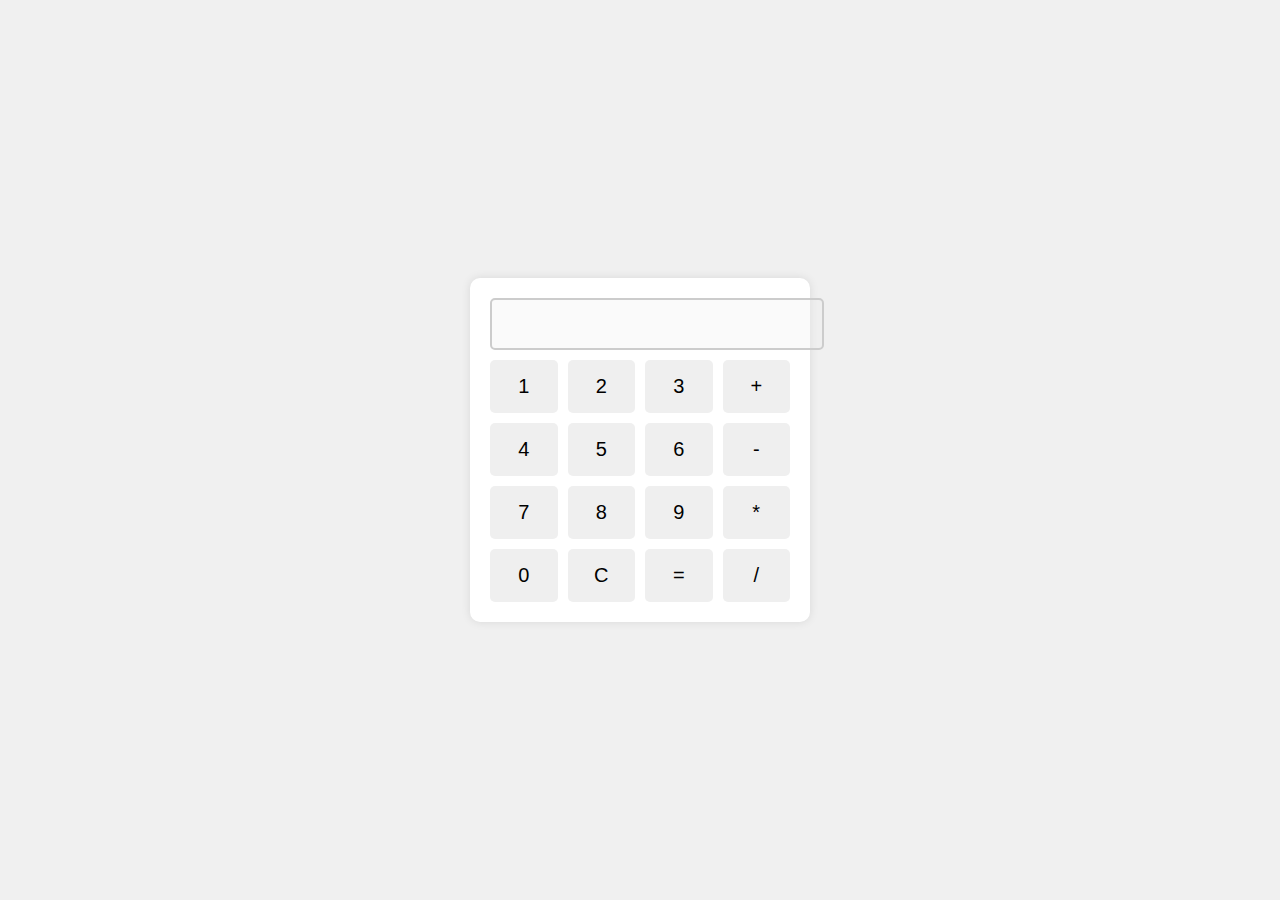
<file: Task-3/index.html>
<!DOCTYPE html>
<html lang="en">
    <head>
        <meta charset="UTF-8">
        <title>Basic Calculator</title>
        <link rel="stylesheet" href="styles.css">
    </head>

    <body>
       
        <div class="calculator">
            <input type="text" id="display" disabled>
            <div class="buttons">
                <button onclick="appendToDisplay('1')">1</button>
                <button onclick="appendToDisplay('2')">2</button>
                <button onclick="appendToDisplay('3')">3</button>
                <button onclick="appendToDisplay('+')">+</button>
                <button onclick="appendToDisplay('4')">4</button>
                <button onclick="appendToDisplay('5')">5</button>
                <button onclick="appendToDisplay('6')">6</button>
                <button onclick="appendToDisplay('-')">-</button>
                <button onclick="appendToDisplay('7')">7</button>
                <button onclick="appendToDisplay('8')">8</button>
                <button onclick="appendToDisplay('9')">9</button>
                <button onclick="appendToDisplay('*')">*</button>
                <button onclick="appendToDisplay('0')">0</button>
                <button onclick="clearDisplay()">C</button>
                <button onclick="calculate()">=</button>
                <button onclick="appendToDisplay('/')">/</button>
            </div>
        </div>
    
        <script src="script.js"></script>
    </body>
</html>
</file>
<file: Task-3/styles.css>
body {
    font-family: 'Segoe UI', Tahoma, Geneva, Verdana, sans-serif;
    display: flex;
    justify-content: center;
    align-items: center;
    height: 100vh;
    margin: 0;
    background-color: #f0f0f0;
  }
  
  .header {
    text-align: center;
    margin-bottom: 20px;
  }
  
  .header h1 {
    font-size: 36px;
    color: #333;
  }
  
  .calculator {
    width: 300px;
    text-align: center;
    background-color: #fff;
    border-radius: 10px;
    box-shadow: 0 0 10px rgba(0, 0, 0, 0.1);
    padding: 20px;
  }
  

  
  
  #display {
    
    margin-bottom: 10px;
    padding: 10px;
    font-size: 24px;
    border: 2px solid #ccc;
    border-radius: 5px;
  }
  
  .buttons {
    display: grid;
    grid-template-columns: repeat(4, 1fr);
    grid-gap: 10px;
  }
  
  button {
    padding: 15px;
    font-size: 20px;
    cursor: pointer;
    border: none;
    border-radius: 5px;
    transition: background-color 0.3s, color 0.3s, transform 0.2s;
  }
  
  button:hover {
    background-color: #f0f0f0;
    color: #333;
    transform: scale(1.05);
  }
  
  button:active {
    transform: scale(0.95);
  }
</file>
